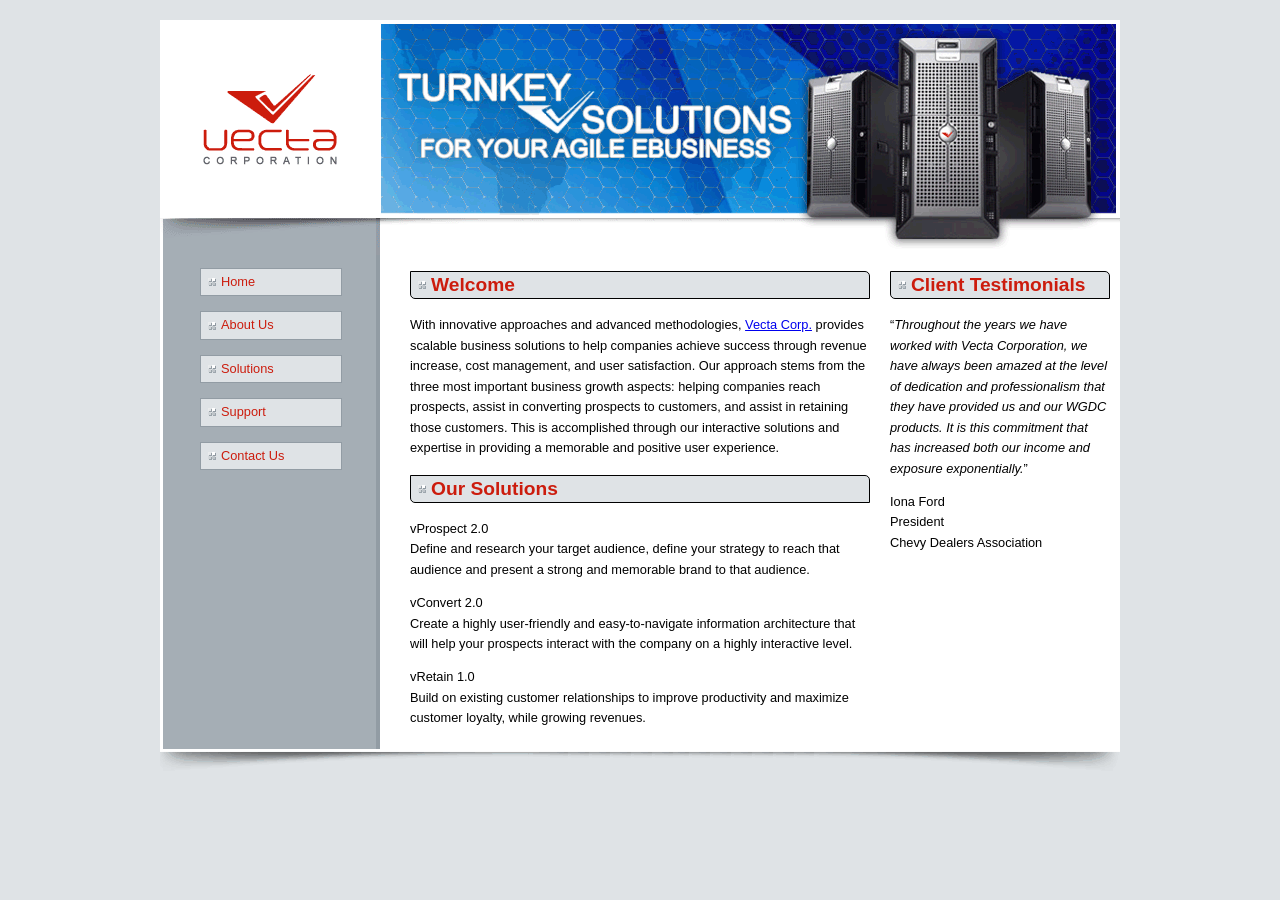
<file: index.html>
﻿<!DOCTYPE html>
<html>
<head>
  <meta charset="UTF-8">
  <title>Vecta Corp. - 24/7 365 turnkey vSolutions for agile eBusinesses</title>
  <link href="styles/normalize.css" type="text/css" rel="stylesheet">
  <link href="styles/styles.css" type="text/css" rel="stylesheet">
  <script src="https://ajax.googleapis.com/ajax/libs/jquery/3.6.0/jquery.min.js"></script>
  <script src="./scripts/index.js"></script>
</head>

<body>
	<main>
		<header></header>
		<nav>
			<ul>
				<li><a href="#">Home</a></li>
				<li><a href="#">About Us</a></li>
				<li><a href="#">Solutions</a></li>
				<li><a href="#">Support</a></li>
				<li><a href="#">Contact Us</a></li>
			</ul>
		</nav>
		<section>
			<h2>Welcome</h2>

			<p>With innovative approaches and advanced methodologies, <b>Vecta Corporation</b> provides scalable business solutions to help companies achieve success through revenue increase, cost management, and user satisfaction. Our approach stems from the three most important business growth aspects: helping companies reach prospects, assist in converting prospects to customers, and assist in retaining those customers. This is accomplished through our interactive solutions and expertise in providing a memorable and positive user experience.</p>
			
			<h2>Our Solutions</h2> 
			
			<p class="vprospect">vProspect 2.0<br>
			Define and research your target audience, define your strategy to reach that audience and present a strong and memorable brand to that audience.</p>
			
			<p class="vconvert">vConvert 2.0<br>
			Create a highly user-friendly and easy-to-navigate information architecture that will help your prospects interact with the company on a highly interactive level.</p>
			
			<p class="vretain">vRetain 1.0<br>
			Build on existing customer relationships to improve productivity and maximize customer loyalty, while growing revenues.</p>
		</section>
		<aside>
			<h2>Client Testimonials</h2>
			
			<p>Throughout the years we have worked with Vecta Corporation, we have always been amazed at the level of dedication and professionalism that they have provided us and our WGDC products. It is this commitment that has increased both our income and exposure exponentially.</p>
			
			<p>Iona Ford<br>
			President</p>
		</aside>
		<footer></footer>
	</main>
</body>
</html>
</file>
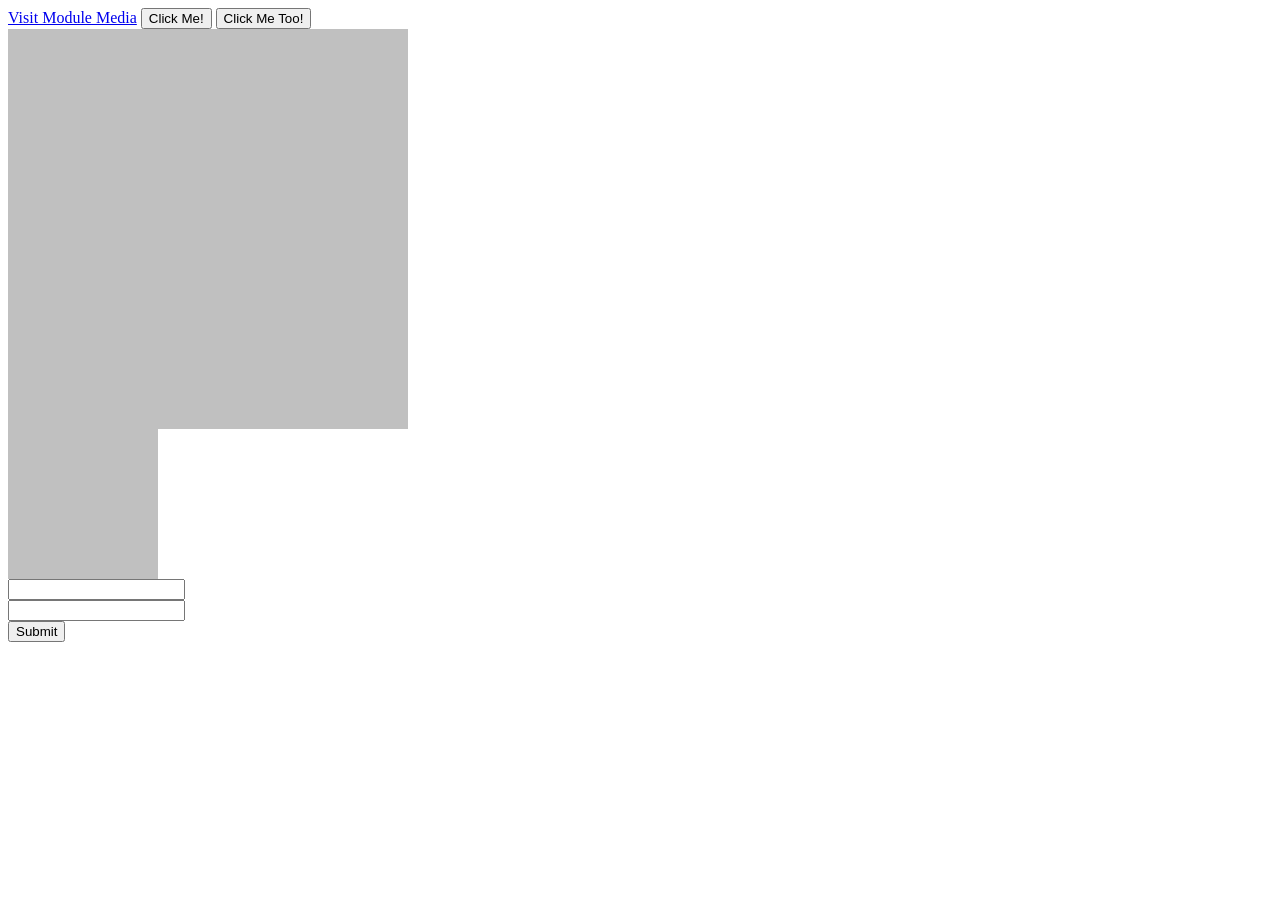
<file: events-tuts.html>
<!DOCTYPE html>
<html lang="en">
	<head>
		<meta charset="utf-8" />
		<title>index</title>
		<script src="https://ajax.googleapis.com/ajax/libs/jquery/3.6.0/jquery.min.js"></script>
		<script src= "scripts/event-tuts.js"></script>
	</head>

	<body>
		<a href="http://www.modulemedia.com">Visit Module Media</a>
		<button>Click Me!</button>
		<button>Click Me Too!</button>
		<div></div>
		<span></span>
		<form action="http://www.vectacorp.com/vc/scripts/contactus.asp" method="post">
			<input type="text" id="name" name="name"><br>
			<input type="text" id="email" name="email"><br>
			<input type="submit" value="Submit">
		</form>
	</body>
</html>
</file>
<file: styles/styles.css>
body {
	background:		#DFE3E6;
	font-size:		0.8em;
	line-height:	1.6em;
}
main, header, footer {
	width:			960px;
}
main {
	background:		#FFFFFF url('../images/bg.gif') repeat-y;
	margin:			20px auto 0 auto;
}
header {
	height:			235px;
	background:		url('../images/header.gif') no-repeat;
}
nav, section, aside {
	float:			left;
	min-height:		200px;
}
nav {
	width:			230px;
}
nav ul {
	list-style-type: none;
}
nav ul li a.navigation {
	display:		block;
	margin-bottom:	15px;
	width:			120px;
	text-decoration:none;
}
nav ul li a.navigation:hover {
	background:		#EDEDED;
	color:			#000000;
}
section {
	width:			460px;
	margin:			0 20px;
}
section .vprospect {
	background:		url('../images/logo_vprospect.gif');
}
section .vconvert {
	background:		url('../images/logo_vconvert.gif');
}
section .vretain {
	background:		url('../images/logo_vretain.gif');
}
section .vprospect, section .vconvert, section .vretain {
	padding-left:	70px;
	background-repeat: no-repeat;
	background-position: 0 5px;
}
aside {
	width:			220px;
	padding-right:	10px;
}
section h2, aside h2, nav ul li a {
	background:		url('../images/icon_checker.gif') no-repeat 7px;
}
footer {
	height:			30px;
	background:		url('../images/footer.gif') no-repeat;
	clear:			both;
}
</file>
